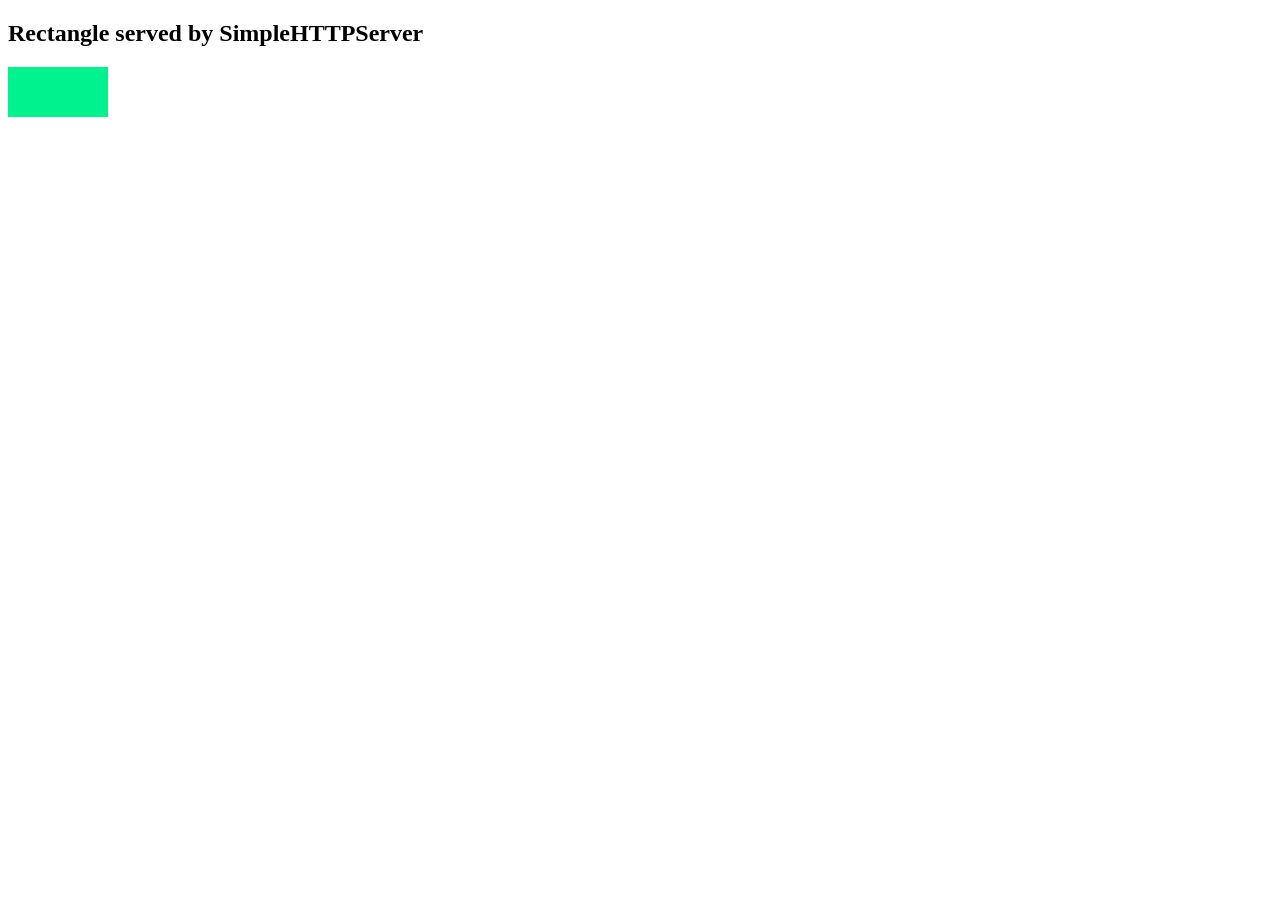
<file: mywebpage.html>
<!DOCTYPE html>
<html>
<head>
  <title>Using Python's SimpleHTTPServer Module</title>
  <style>
    #rectangle {
      height: 50px;
      width: 100px;
      background-color: #00f28f;
    }
  </style>
</head>
<body>
  <h2>Rectangle served by SimpleHTTPServer</h2>
  <div id="rectangle"></div>
</body>
</html>
</file>
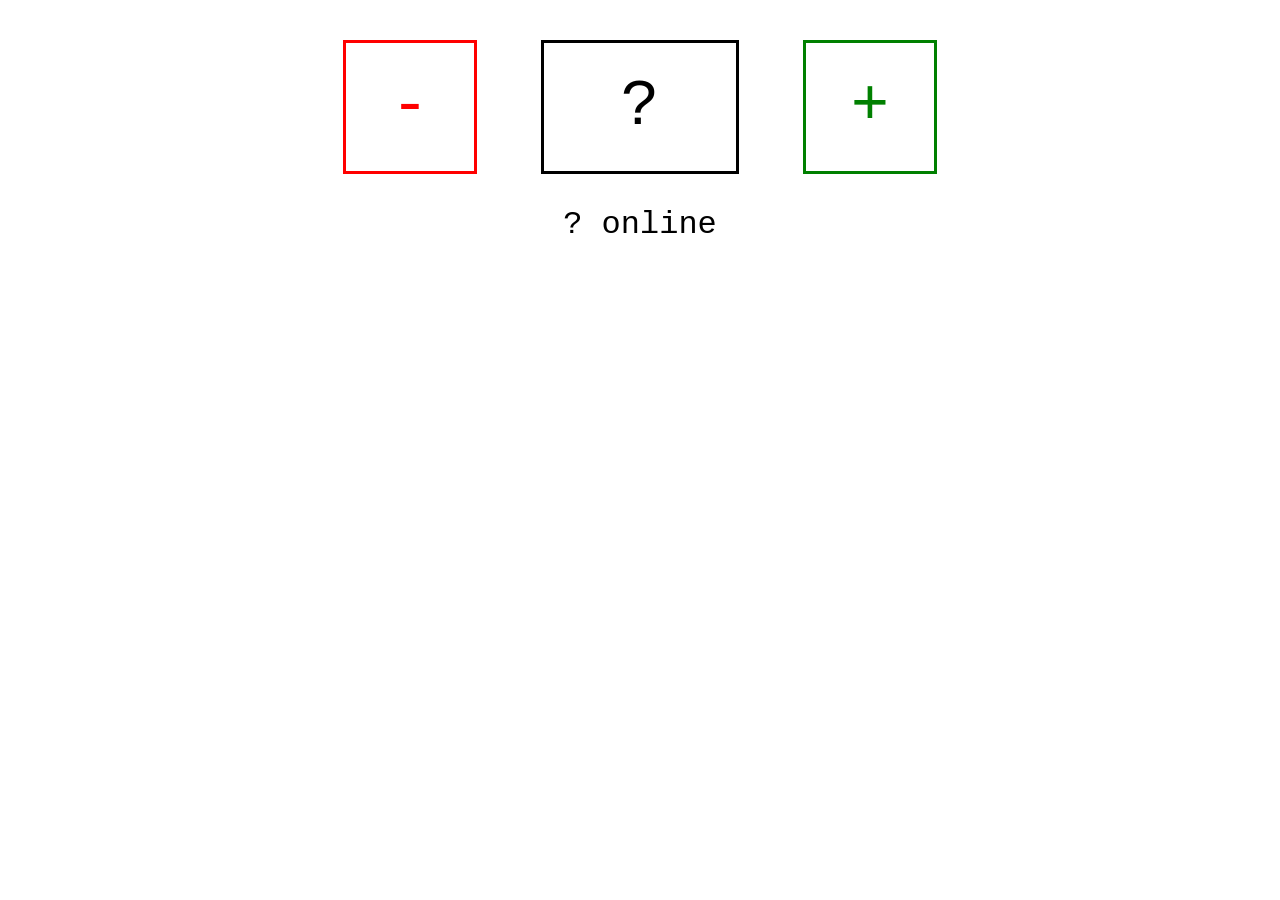
<file: client/demo.html>
<!DOCTYPE html>
<html>
    <head>
        <title>WebSocket demo</title>
        <style type="text/css">
            body {
                font-family: "Courier New", sans-serif;
                text-align: center;
            }
            .buttons {
                font-size: 4em;
                display: flex;
                justify-content: center;
            }
            .button, .value {
                line-height: 1;
                padding: 2rem;
                margin: 2rem;
                border: medium solid;
                min-height: 1em;
                min-width: 1em;
            }
            .button {
                cursor: pointer;
                user-select: none;
            }
            .minus {
                color: red;
            }
            .plus {
                color: green;
            }
            .value {
                min-width: 2em;
            }
            .state {
                font-size: 2em;
            }
        </style>
    </head>
    <body>
        <div class="buttons">
            <div class="minus button">-</div>
            <div class="value">?</div>
            <div class="plus button">+</div>
        </div>
        <div class="state">
            <span class="users">?</span> online
        </div>
        <script>
            var minus = document.querySelector('.minus'),
                plus = document.querySelector('.plus'),
                value = document.querySelector('.value'),
                users = document.querySelector('.users'),
                websocket = new WebSocket("ws://127.0.0.1:8765/");

            minus.onclick = function (event) {
                websocket.send(JSON.stringify({action: 'minus'}));
            }

            plus.onclick = function (event) {
                websocket.send(JSON.stringify({action: 'plus'}));
            }
            
            websocket.onmessage = function (event) {
                data = JSON.parse(event.data);
                switch (data.type) {
                    case 'state':
                        value.textContent = data.value;
                        break;
                    case 'users':
                        users.textContent = (
                            data.count.toString() + " user" +
                            (data.count == 1 ? "" : "s"));
                        break;
                    default:
                        console.error(
                            "unsupported event", data);
                }
            };
        </script>
    </body>
</html>
</file>
